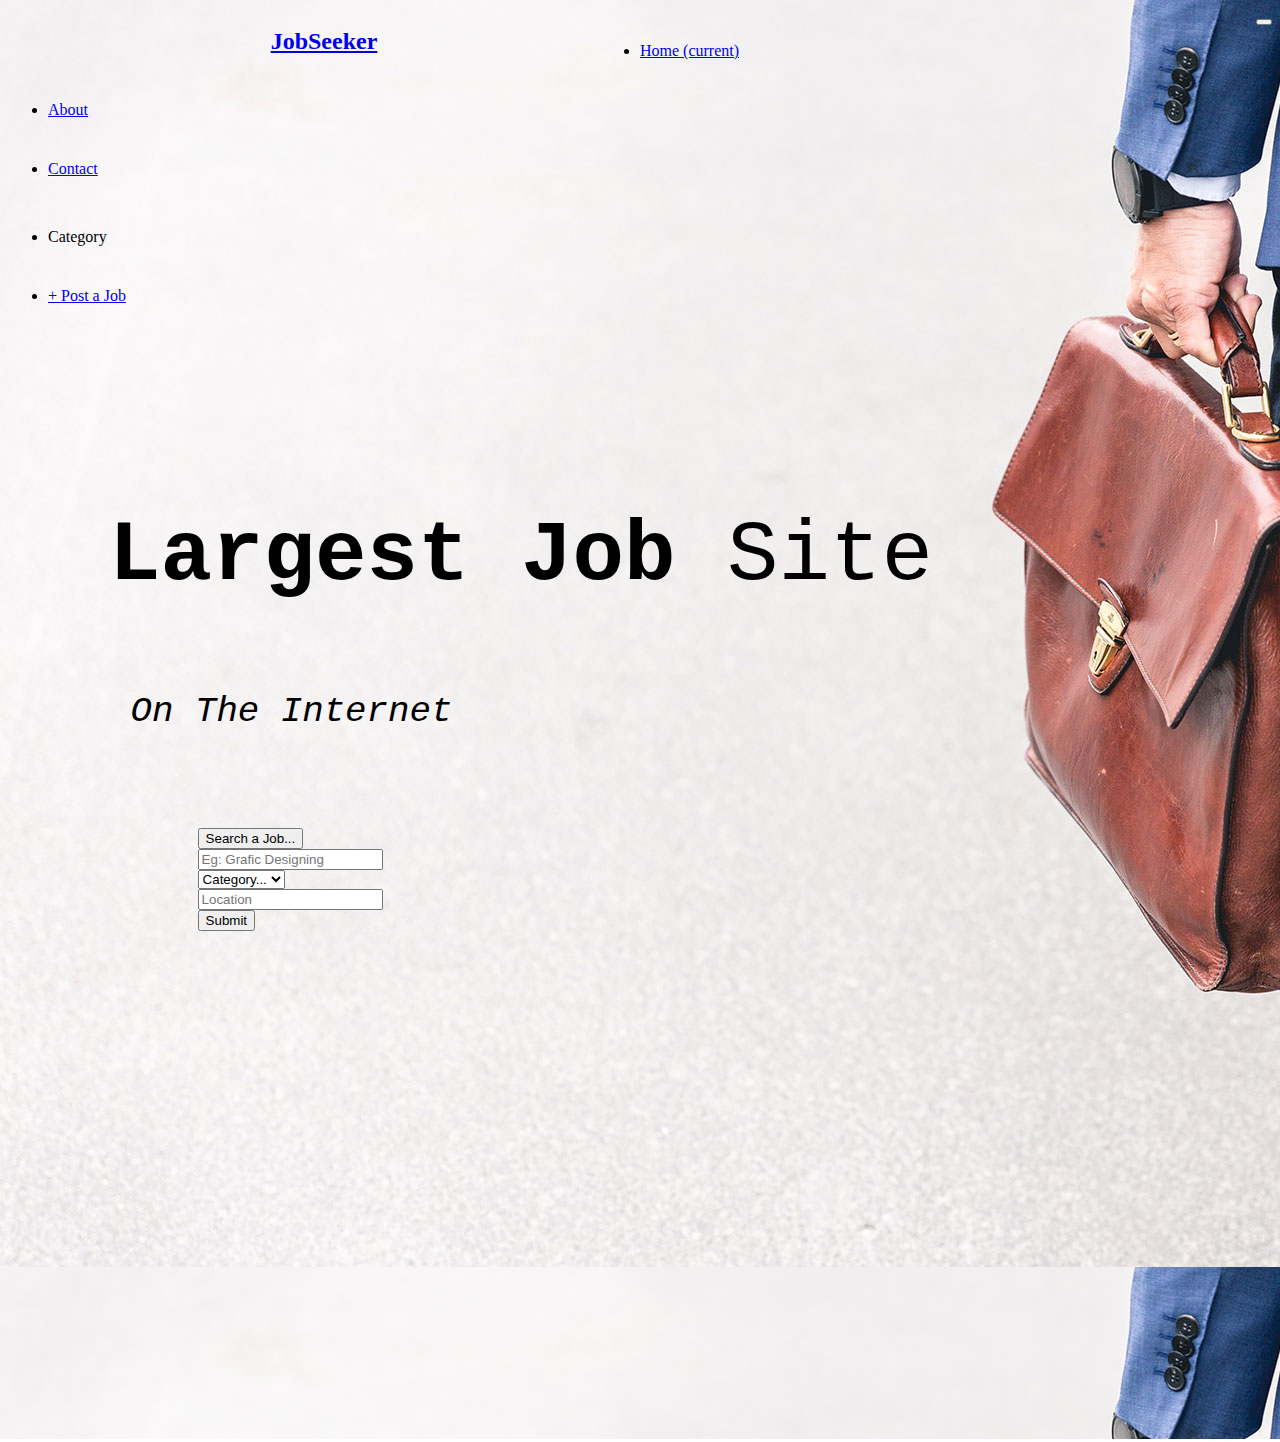
<file: index.html>
<!DOCTYPE html>
<html>
  <head>
    <title>
      JobSeeker
    </title>
    <style type="text/css">
      p#small{
        font-size: 50%;
      }

      p#big{
        font-size: 120%;
      }
    </style>

    <link rel="stylesheet" href="css/Style.css" type="text/css">

    <link rel="stylesheet" href="https://stackpath.bootstrapcdn.com/bootstrap/4.1.3/css/bootstrap.min.css" integrity="sha384-MCw98/SFnGE8fJT3GXwEOngsV7Zt27NXFoaoApmYm81iuXoPkFOJwJ8ERdknLPMO" crossorigin="anonymous">
    <script src="https://stackpath.bootstrapcdn.com/bootstrap/4.1.3/js/bootstrap.min.js" integrity="sha384-ChfqqxuZUCnJSK3+MXmPNIyE6ZbWh2IMqE241rYiqJxyMiZ6OW/JmZQ5stwEULTy" crossorigin="anonymous"></script>
    
    <script src="https://code.jquery.com/jquery-3.3.1.slim.min.js" integrity="sha384-q8i/X+965DzO0rT7abK41JStQIAqVgRVzpbzo5smXKp4YfRvH+8abtTE1Pi6jizo" crossorigin="anonymous"></script>
    <script src="https://cdnjs.cloudflare.com/ajax/libs/popper.js/1.14.3/umd/popper.min.js" integrity="sha384-ZMP7rVo3mIykV+2+9J3UJ46jBk0WLaUAdn689aCwoqbBJiSnjAK/l8WvCWPIPm49" crossorigin="anonymous"></script>
  </head>
<body background="images/main.jpg">
<div class="top">
      <div>

        <nav class="navbar navbar-expand-lg navbar-light bg-light">
              <div class="title">
                    
                    <a class="navbar-brand" href="#">
                <h2>Job<strong>Seeker</strong></h2></a>
                  </div>
              <div class="tmenu">
                <button class="navbar-toggler" type="button" data-toggle="collapse" data-target="#navbarNavDropdown" aria-controls="navbarNavDropdown" aria-expanded="false" aria-label="Toggle navigation">
                <span class="navbar-toggler-icon"></span>
                </button>
              </div>  
              <div class="collapse navbar-collapse" id="navbarNavDropdown">
                <ul class="navbar-nav">
                    <li class="nav-item active">
                      <a class="nav-link" href="index.html">Home <span class="sr-only">(current)</span></a>
                    </li>
                        <pre>    </pre> 
                    <li class="nav-item">
                      <a class="nav-link" href="about.html">About</a>
                    </li>
                        <pre>    </pre> 
                    <li class="nav-item">
                      <a class="nav-link" href="contact.html">Contact</a>
                    </li>
                        <pre>    </pre> 

                
                <div class="dropdown">
                  <li class="nav-item">
                <span>Category</span>
                    <div class="dropdown-content">
                      <p><a class = "black_link" href="#">January</a></p>
                      <p><a class = "black_link" href="#">February</a></p>
                      <p><a class = "black_link" href="#">March</a></p>
                      <p><a class = "black_link" href="#">April</a></p>
                      <p><a class = "black_link" href="#">May</a></p>
                    </div>
                    </li>
                </div>
              
                        <pre>      </pre> 
                    <li class="nav-item">
                      <a href="new-post.html"><span class="rounded bg-primary py-2 px-3 text-white"><span class="h5 mr-2">+</span> Post a Job</span></a>
                    </li>
                </ul>
              </div>

        </nav>
      </div>
    

      <div>
      <div class="midtex">
		  <pre><p id="big"><b>Largest Job</b> Site</p><p id="small"><i> On The Internet</i></p></pre>
      </div>
      <div class="mid">
      <form action="select_all.php">
      <button type="button" class="btn btn-primary">Search a Job...</button>
        <div class="form-row align-items-center">
          <div class="col-auto my-1">
            <input type="text" name="cusname" class="form-control form-control-block search-input"  placeholder="Eg: Grafic Designing" >
          </div>
          <div class="col-auto my-1">
            <select class="custom-select mr-sm-2" id="inlineFormCustomSelect">
              <option selected>Category...</option>
              <option value="1">Full time</option>
              <option value="2">Part time</option>
              <option value="3">Freelance</option>
              <option value="4">Internship</option>
              <option value="5">Temporary</option>
            </select>
          </div>
          <div class="col-auto my-1">
            <div class="custom-control custom-checkbox mr-sm-2">
             <input type="text" class="form-control form-control-block search-input" id="autocomplete" placeholder="Location" onFocus="geolocate()">
            </div>
          </div>
          <div class="col-auto my-1">
            <button type="submit" class="btn btn-primary">Submit</button>
          </div>
        </div>
      </form>


      </div>
     </div>
     
</div>      
</body>
</html>
<html></html>
</file>
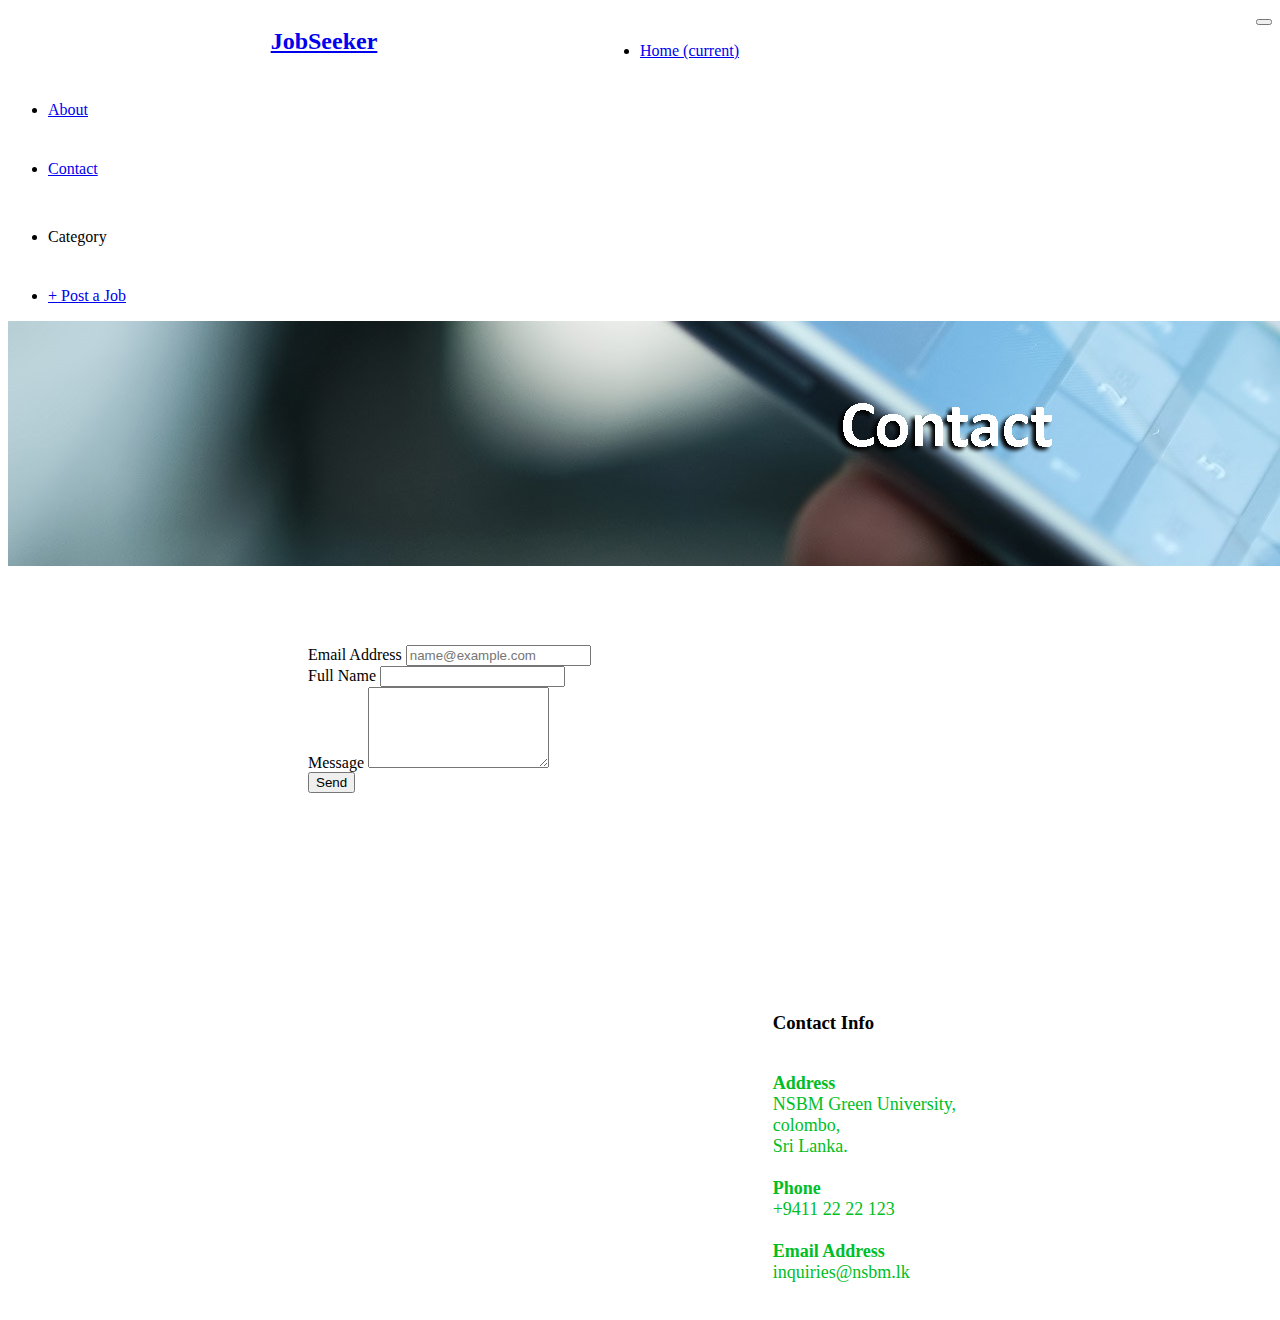
<file: contact.html>
<!DOCTYPE html>
<html>
	<head>
		<title>
			JobSeeker
		</title>

    <link rel="stylesheet" href="css/Style.css" type="text/css">

		<link rel="stylesheet" href="https://stackpath.bootstrapcdn.com/bootstrap/4.1.3/css/bootstrap.min.css" integrity="sha384-MCw98/SFnGE8fJT3GXwEOngsV7Zt27NXFoaoApmYm81iuXoPkFOJwJ8ERdknLPMO" crossorigin="anonymous">
		<script src="https://stackpath.bootstrapcdn.com/bootstrap/4.1.3/js/bootstrap.min.js" integrity="sha384-ChfqqxuZUCnJSK3+MXmPNIyE6ZbWh2IMqE241rYiqJxyMiZ6OW/JmZQ5stwEULTy" crossorigin="anonymous"></script>
		
		<script src="https://code.jquery.com/jquery-3.3.1.slim.min.js" integrity="sha384-q8i/X+965DzO0rT7abK41JStQIAqVgRVzpbzo5smXKp4YfRvH+8abtTE1Pi6jizo" crossorigin="anonymous"></script>
		<script src="https://cdnjs.cloudflare.com/ajax/libs/popper.js/1.14.3/umd/popper.min.js" integrity="sha384-ZMP7rVo3mIykV+2+9J3UJ46jBk0WLaUAdn689aCwoqbBJiSnjAK/l8WvCWPIPm49" crossorigin="anonymous"></script>
	</head>
<body>
<di class="top">
      <div>

      	<nav class="navbar navbar-expand-lg navbar-light bg-light">
        			<div class="title">
        		        
        		        <a class="navbar-brand" href="#">
      	  			<h2>Job<strong>Seeker</strong></h2></a>
          		    </div>
         			<div class="tmenu">
        				<button class="navbar-toggler" type="button" data-toggle="collapse" data-target="#navbarNavDropdown" aria-controls="navbarNavDropdown" aria-expanded="false" aria-label="Toggle navigation">
         				<span class="navbar-toggler-icon"></span>
        				</button>
      		    </div>	
        			<div class="collapse navbar-collapse" id="navbarNavDropdown">
          			<ul class="navbar-nav">
            				<li class="nav-item active">
              				<a class="nav-link" href="index.html">Home <span class="sr-only">(current)</span></a>
            				</li>
            						<pre>    </pre> 
            				<li class="nav-item">
            					<a class="nav-link" href="about.html">About</a>
            				</li>
            						<pre>    </pre> 
            				<li class="nav-item">
              				<a class="nav-link" href="contact.html">Contact</a>
            				</li>
            						<pre>    </pre> 

                
              	<div class="dropdown">
                  <li class="nav-item">
               	<span>Category</span>
                		<div class="dropdown-content">
                  		<p><a class = "black_link" href="#">Full Time</a></p>
                  		<p><a class = "black_link" href="#">Part Time</a></p>
                  		<p><a class = "black_link" href="#">Freelance</a></p>
                  		<p><a class = "black_link" href="#">Internship</a></p>
                  		<p><a class = "black_link" href="#">Termporary</a></p>
                		</div>
                    </li>
              	</div>
              
            						<pre>      </pre> 
            				<li class="nav-item">
              				<a href="new-post.html"><span class="rounded bg-primary py-2 px-3 text-white"><span class="h5 mr-2">+</span> Post a Job</span></a>
            				</li>
          			</ul>
        			</div>

      	  </nav>

          
      </div>
      <div class="imge">
        <img src="images/contact.jpg">
      </div>
      <div class="main1">
        
        <div class="mail">
          <form action="mailto:harindulakshankob@gmail.com" method="post" enctype="text/plain">
                  <div class="form-group">
                    <label for="exampleFormControlInput1">Email Address</label>
                    <input type="email" class="form-control" placeholder="name@example.com">
                  </div>
                  <div class="form-group">
                    <label for="exampleFormControlSelect1">Full Name</label>
                    <input type="text" name="uname" class="form-control" >
                      
                  </div>
                  
                  <div class="form-group">
                    <label for="exampleFormControlTextarea1">Message</label>
                    <textarea class="form-control"  rows="5"></textarea>
                  </div>

                  <div class="form-group">
                    <input type="submit" class="btn btn-primary"  value="Send">
                  </div>
                </form>
        </div>

        
        <div class="tp">
                  <p>
                    <h3>Contact Info</h3><font size="4" color="#00BE26"><br>
                    <b>Address</b><br>
                    NSBM Green University,<br>
                    colombo,<br>
                    Sri Lanka.<br><br>

                    <b>Phone</b><br>
                    +9411 22 22 123<br><br>

                    <b>Email Address</b><br>
                     inquiries@nsbm.lk<br><br>
                  </font></p>
          </div>

        </div>
      


</div>

  
</body>
</html>
</file>
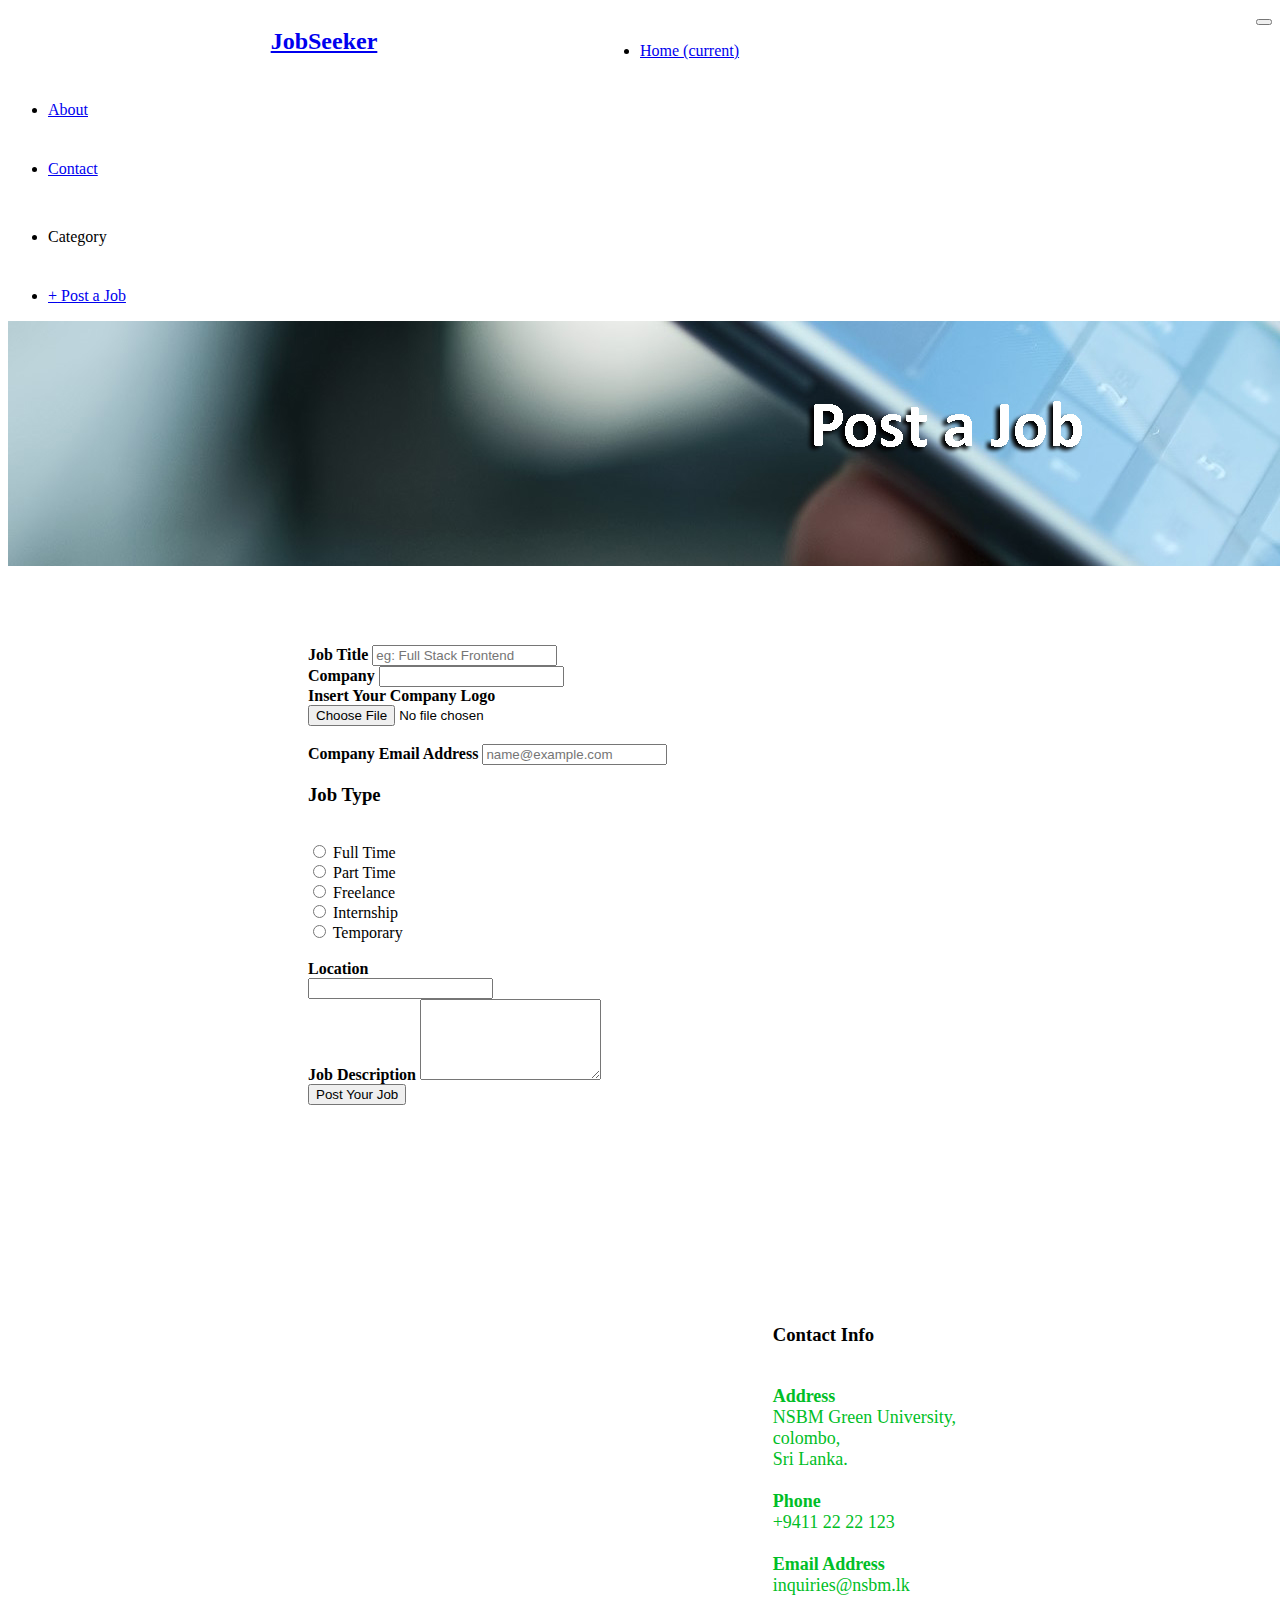
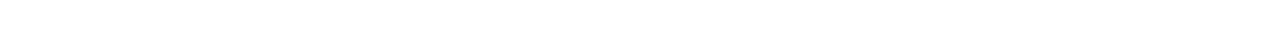
<file: new-post.html>
<!DOCTYPE html>
<html>
	<head>
		<title>
			JobSeeker
		</title>

    <link rel="stylesheet" href="css/Style.css" type="text/css">

		<link rel="stylesheet" href="https://stackpath.bootstrapcdn.com/bootstrap/4.1.3/css/bootstrap.min.css" integrity="sha384-MCw98/SFnGE8fJT3GXwEOngsV7Zt27NXFoaoApmYm81iuXoPkFOJwJ8ERdknLPMO" crossorigin="anonymous">
		<script src="https://stackpath.bootstrapcdn.com/bootstrap/4.1.3/js/bootstrap.min.js" integrity="sha384-ChfqqxuZUCnJSK3+MXmPNIyE6ZbWh2IMqE241rYiqJxyMiZ6OW/JmZQ5stwEULTy" crossorigin="anonymous"></script>
		
		<script src="https://code.jquery.com/jquery-3.3.1.slim.min.js" integrity="sha384-q8i/X+965DzO0rT7abK41JStQIAqVgRVzpbzo5smXKp4YfRvH+8abtTE1Pi6jizo" crossorigin="anonymous"></script>
		<script src="https://cdnjs.cloudflare.com/ajax/libs/popper.js/1.14.3/umd/popper.min.js" integrity="sha384-ZMP7rVo3mIykV+2+9J3UJ46jBk0WLaUAdn689aCwoqbBJiSnjAK/l8WvCWPIPm49" crossorigin="anonymous"></script>
	</head>
<body>
<div class="top">
      <div>

      	<nav class="navbar navbar-expand-lg navbar-light bg-light">
        			<div class="title">
        		        
        		        <a class="navbar-brand" href="#">
      	  			<h2>Job<strong>Seeker</strong></h2></a>
          		    </div>
         			<div class="tmenu">
        				<button class="navbar-toggler" type="button" data-toggle="collapse" data-target="#navbarNavDropdown" aria-controls="navbarNavDropdown" aria-expanded="false" aria-label="Toggle navigation">
         				<span class="navbar-toggler-icon"></span>
        				</button>
      		    </div>	
        			<div class="collapse navbar-collapse" id="navbarNavDropdown">
          			<ul class="navbar-nav">
            				<li class="nav-item active">
              				<a class="nav-link" href="index.html">Home <span class="sr-only">(current)</span></a>
            				</li>
            						<pre>    </pre> 
            				<li class="nav-item">
            					<a class="nav-link" href="about.html">About</a>
            				</li>
            						<pre>    </pre> 
            				<li class="nav-item">
              				<a class="nav-link" href="contact.html">Contact</a>
            				</li>
            						<pre>    </pre> 

                
              	<div class="dropdown">
                  <li class="nav-item">
               	<span>Category</span>
                		<div class="dropdown-content">
                  		<p><a class = "black_link" href="#">Full Time</a></p>
                  		<p><a class = "black_link" href="#">Part Time</a></p>
                  		<p><a class = "black_link" href="#">Freelance</a></p>
                  		<p><a class = "black_link" href="#">Internship</a></p>
                  		<p><a class = "black_link" href="#">Termporary</a></p>
                		</div>
                    </li>
              	</div>
              
            						<pre>      </pre> 
            				<li class="nav-item">
              				<a href="new-post.html"><span class="rounded bg-primary py-2 px-3 text-white"><span class="h5 mr-2">+</span> Post a Job</span></a>
            				</li>
          			</ul>
        			</div>

      	  </nav>

          
      </div>
      <div class="imge">
        <img src="images/post.jpg">
      </div>
      <div class="main1">
        
        <div class="mail">
          <form action="" method="post" enctype="text/plain">
                  <div class="form-group">
                    <label><b>Job Title</b></label>
                    <input type="text" class="form-control" name="title" placeholder="eg: Full Stack Frontend"><br>
                  </div>
                  <div class="form-group">
                    <label><b>Company</b></label>
                    <input type="text" class="form-control" name="Company"><br>
                  </div>

                  <div class="form-group">
                    <label><b>Insert Your Company Logo</b></label><br>
                    <input type="file"  name="pic" accept="images/*"><br><br>
                  </div>

                  <div class="form-group">
                    <label><b>Company Email Address</b></label>
                    <input type="email" class="form-control" placeholder="name@example.com"><br>
                  </div>

                  <div class="form-group">
                    <label><h3>Job Type</h3></label><br>
                    <input type="Radio" name="jtype" value="Full Time"> Full Time<br>
                    <input type="Radio" name="jtype" value="Part Time"> Part Time<br>
                    <input type="Radio" name="jtype" value="Part Time"> Freelance<br>
                    <input type="Radio" name="jtype" value="Part Time"> Internship<br>
                    <input type="Radio" name="jtype" value="Part Time"> Temporary<br><br>
                  </div>

                  <div class="form-group">
                    <label><b>Location</b></label><br>
                    <input type="text" class="form-control" name="Location"><br>
                  </div>
                  
                  <div class="form-group">
                    <label for="exampleFormControlTextarea1"><b>Job Description</b></label>
                    <textarea class="form-control"  rows="5"></textarea>
                  </div>

                  <div class="slideInUp">
                    <input type="submit" class="btn btn-primary"  value="Post Your Job">
                  </div>
                </form>
        </div>

        
        <div class="tp">
                  <p>
                    <h3>Contact Info</h3><font size="4" color="#00BE26"><br>
                    <b>Address</b><br>
                    NSBM Green University,<br>
                    colombo,<br>
                    Sri Lanka.<br><br>

                    <b>Phone</b><br>
                    +9411 22 22 123<br><br>

                    <b>Email Address</b><br>
                     inquiries@nsbm.lk<br><br>
                  </font></p>
          </div>

        
      <div>
</div>      
</body>
</html>
</file>
<file: css/Style.css>
.dropdown {
  position: relative;
  display: inline-block;
  padding-top: 9px;
}
.dropdown-content {
  display: none;
  position: absolute;
  background-color: #f9f9f9;
  min-width: 120px;
  box-shadow: 0px 8px 16px 0px rgba(0,0,0,0.2);
  padding: 12px 16px;
  z-index: 1;
}

.dropdown:hover .dropdown-content {
  display: block;
}

.title {
  text-align: center;
  float: left;
  width: 50%;
}

.tmenu {
  text-align: right;
  
}

.black_link {
  color: Black;
}

.imge {
  width:10%;
  height: 50%;
}

.main1 {
  float:middle;
  padding-top: 75px;

  text-align: left;
}

.mail {
  float:left;
  width:60%;
  padding-left: 300px;
  padding-right: 50px;
  padding-bottom: 200px;
}

.tp {
  padding-right: 25%;
  float: right;
 

}

.mid{
  width:80%;
  padding-left:15%;
  padding-top: 2%;
  padding-bottom: 500px;
}
.midtex{
   width:80%;
  padding-left:8%;
  padding-top: 8%;
  font-size: 550%;
}

.pic {
    width:200px;
  height: 200px;
  padding:5px;
}

th {

  color:#05ACE2;

}

.us{
  padding-top: 100px;
  padding-bottom: 100px;
}

.jobdesc{
  background: gray;
  float:left;
  width:50%;
  padding-left: 300px;
  padding-right: 50px;
}

.foot {
  float: right;
}

.top{
  width: 100%
}
</file>
